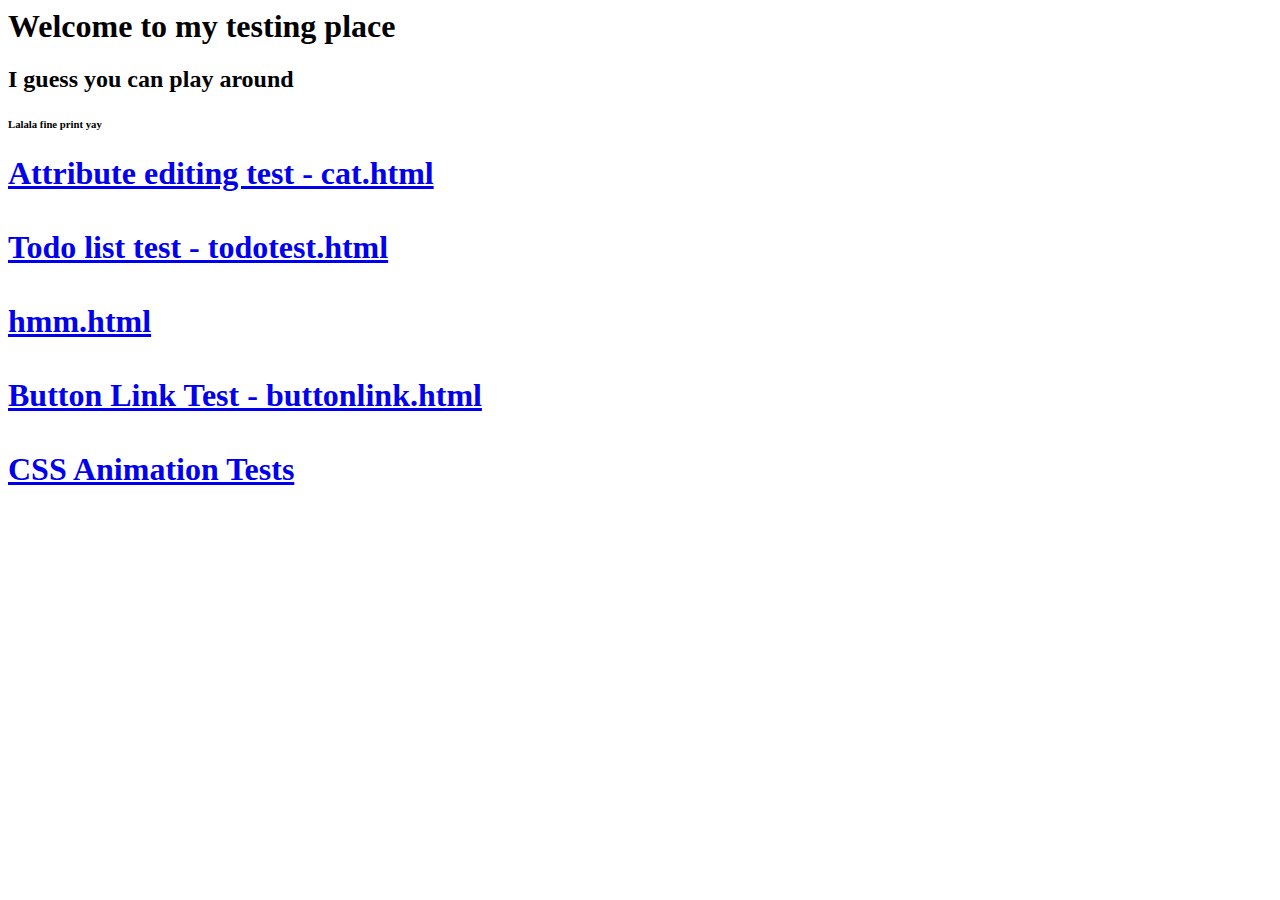
<file: index.html>
<html lang="en">
    <head>
        <meta charset="UTF-8">
        <meta http-equiv="X-UA-Compatible" content="IE=edge">
        <meta name="viewport" content="width=device-width, initial-scale=1.0">
        <title>Tests</title>
    </head>
    <body>
        <h1>Welcome to my testing place</h1>
        <h2>I guess you can play around</h2>
        <h6>Lalala fine print yay</h6>
        <a href="cat.html"><h1>Attribute editing test - cat.html</h3=1></a>
        <br><br>
        <a href="todotest.html">Todo list test - todotest.html</a>
        <br><br>
        <a href="hmm.html">hmm.html</a>
        <br><br>
        <a href="buttonlink.html">Button Link Test - buttonlink.html</a>
        <br><br>
        <a href="cssimations.html">CSS Animation Tests</a>
        <br><br>
    </body>
</html>
</file>
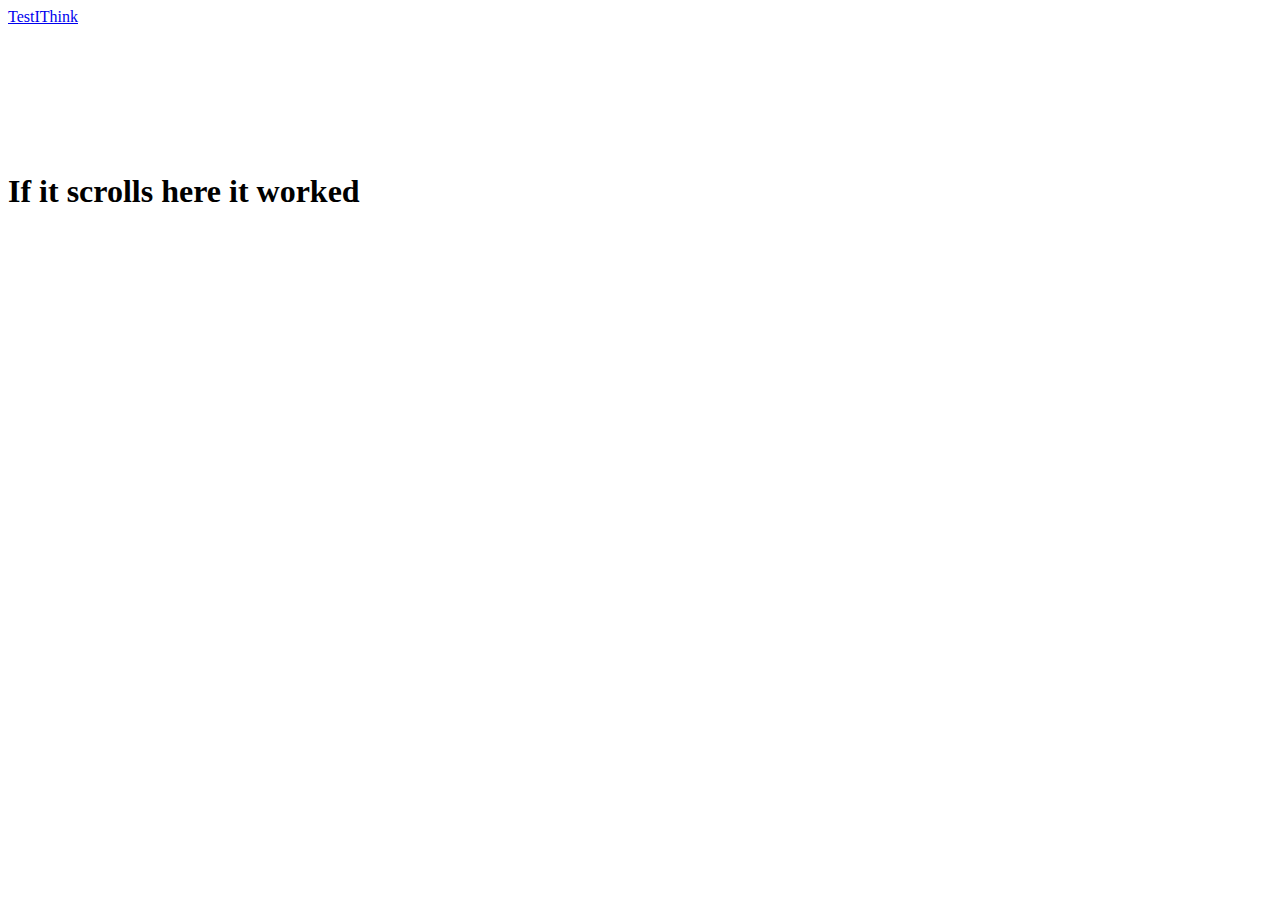
<file: buttonlink.html>
<html lang="en">
    <head>
        <meta charset="UTF-8">
        <meta http-equiv="X-UA-Compatible" content="IE=edge">
        <meta name="viewport" content="width=device-width, initial-scale=1.0">
        <title>
            Buttonlink Test
        </title>
        <link rel="stylesheet" src="buttonlink.css"></link>
    </head>
    <body>
        <a href="#scrollto" class="buttonlink">TestIThink</a>
        <br><br><br><br><br><br><br><br>
        <h1 id="scrollto">If it scrolls here it worked</h1>
    </body>
</html>
</file>
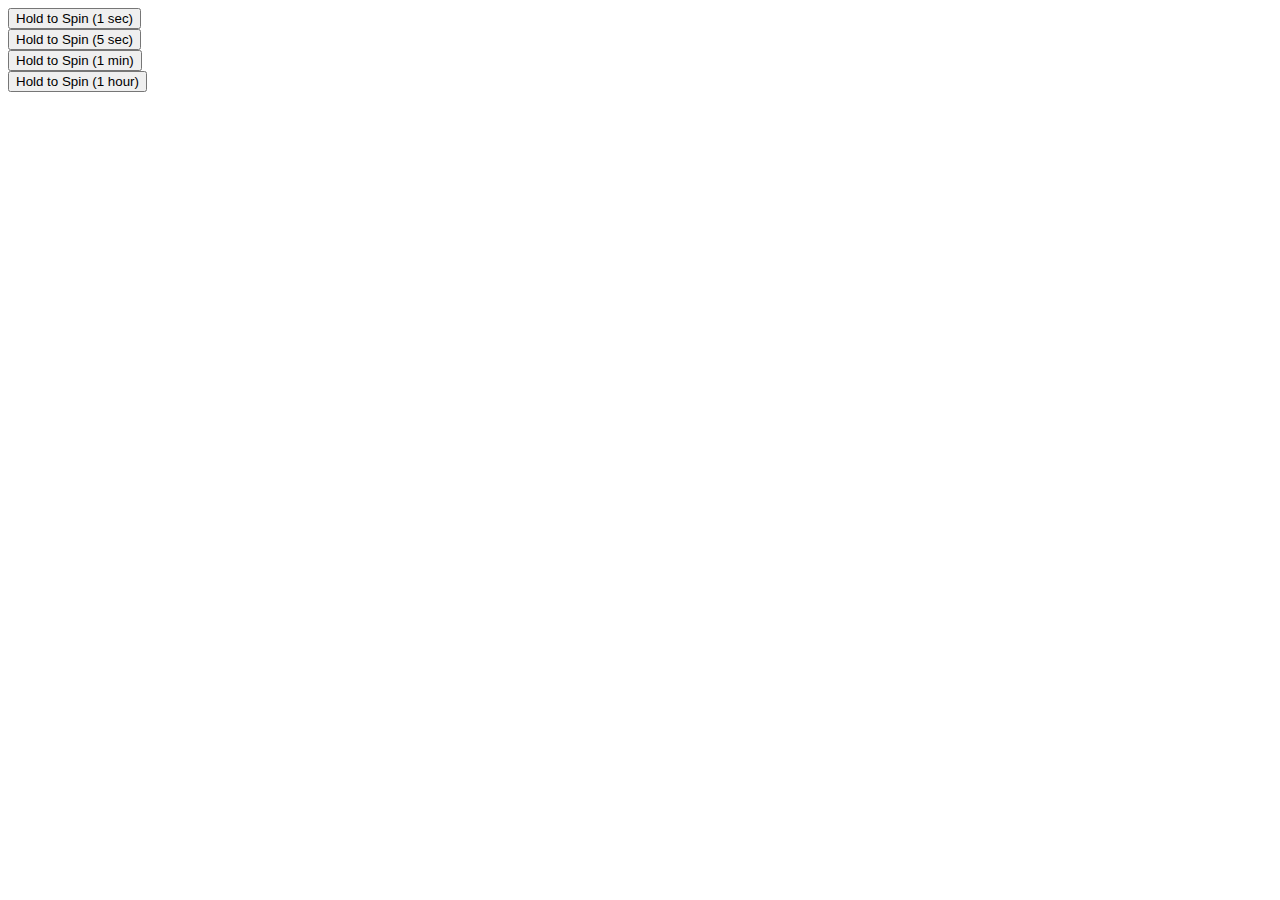
<file: cssimations.html>
<html lang="en">
    <head>
        <meta charset="UTF-8">
        <meta http-equiv="X-UA-Compatible" content="IE=edge">
        <meta name="viewport" content="width=device-width, initial-scale=1.0">
        <title>
            CSS Animation Tests
        </title>
        <script src="goodlib.js"></script>
        <link rel="stylesheet" href="goodlib.css">
    </head>
    <body>
        <button id="onesecspin">Hold to Spin (1 sec)</button>
        <br>
        <button id="fivesecspin">Hold to Spin (5 sec)</button>
        <br>
        <button id="minutespin">Hold to Spin (1 min)</button>
        <br>
        <button id="ahhhourspin">Hold to Spin (1 hour)</button>
        <style>
            #fivesecspin:active {
                animation: spin 5000ms;
            }
            
            #onesecspin:active {
                animation: spin 1000ms;
            }
            
            #minutespin:active {
                animation: spin 60000ms;
            }
            
            #ahhhourspin:active {
                animation: spin 3600000ms;
            }
        </style>
    </body>
</html>
</file>
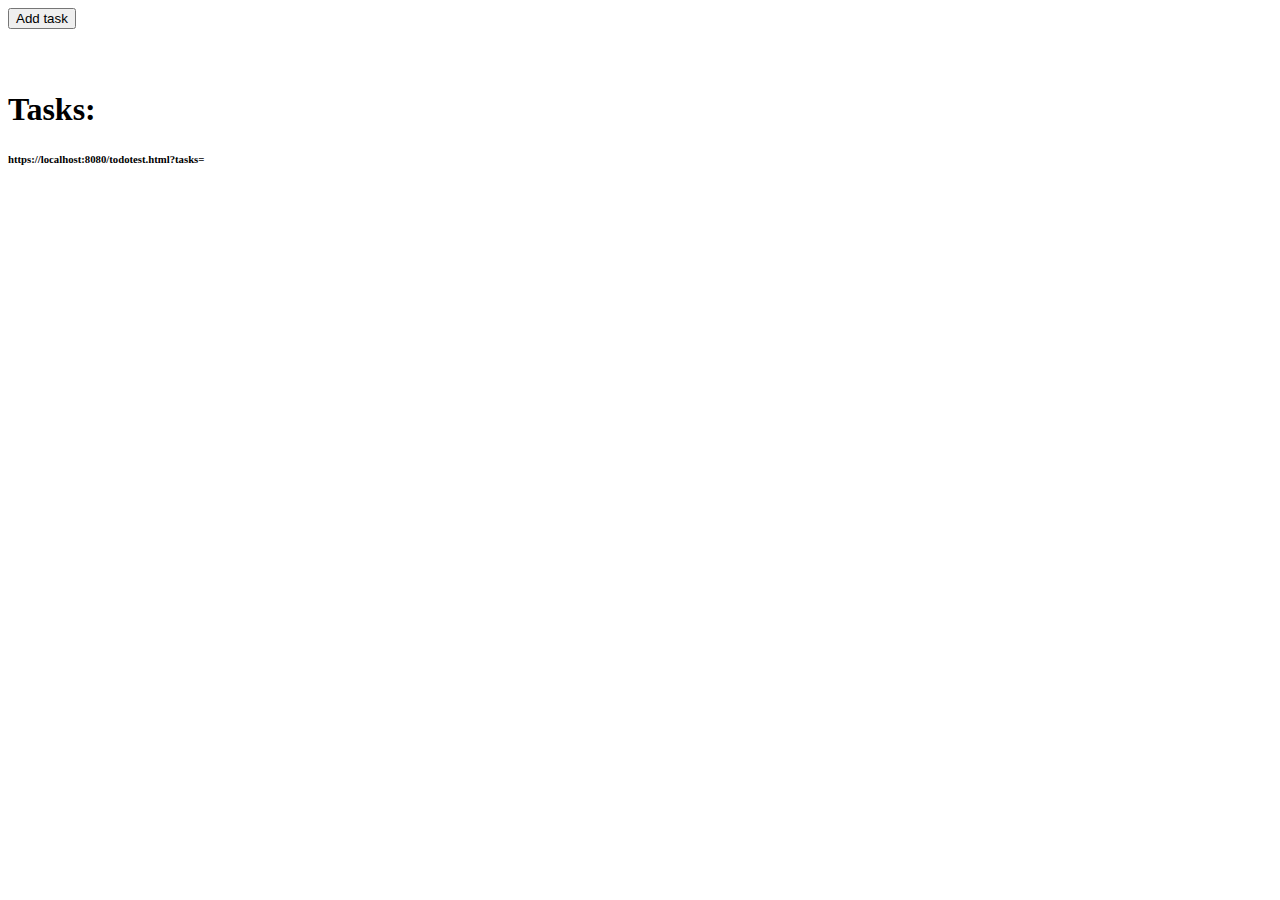
<file: todotest.html>
<html lang="en">
    <head>
        <meta charset="UTF-8">
        <meta http-equiv="X-UA-Compatible" content="IE=edge">
        <meta name="viewport" content="width=device-width, initial-scale=1.0">
        <title>
            Todo Test
        </title>
        <script src='goodlib.js'></script>
    </head>
    <body>
        <button onClick="var tasks = document.querySelector('#tasks');tasks.textContent += document.querySelector('#input').textContent + '\n';document.querySelector('#url').textContent += document.querySelector('#input').textContent;">Add task</button>
        <h3 id="input" contenteditable></h3>
        <h1>Tasks:</h1>
        <h4 id="tasks"></h4>
        <script>
           if (getQueryVariable(tasks) != -1) {
                document.querySelector('#tasks').textContent = getQueryVariable(tasks);
           } 
        </script>
        <h6 id="url">https://localhost:8080/todotest.html?tasks=</h6>
    </body>
</html>
</file>
<file: goodlib.css>
@keyframes spin {
    from {
        transform: rotate(0deg);
    }
    to {
        transform: rotate(360deg);
    }
}
</file>
